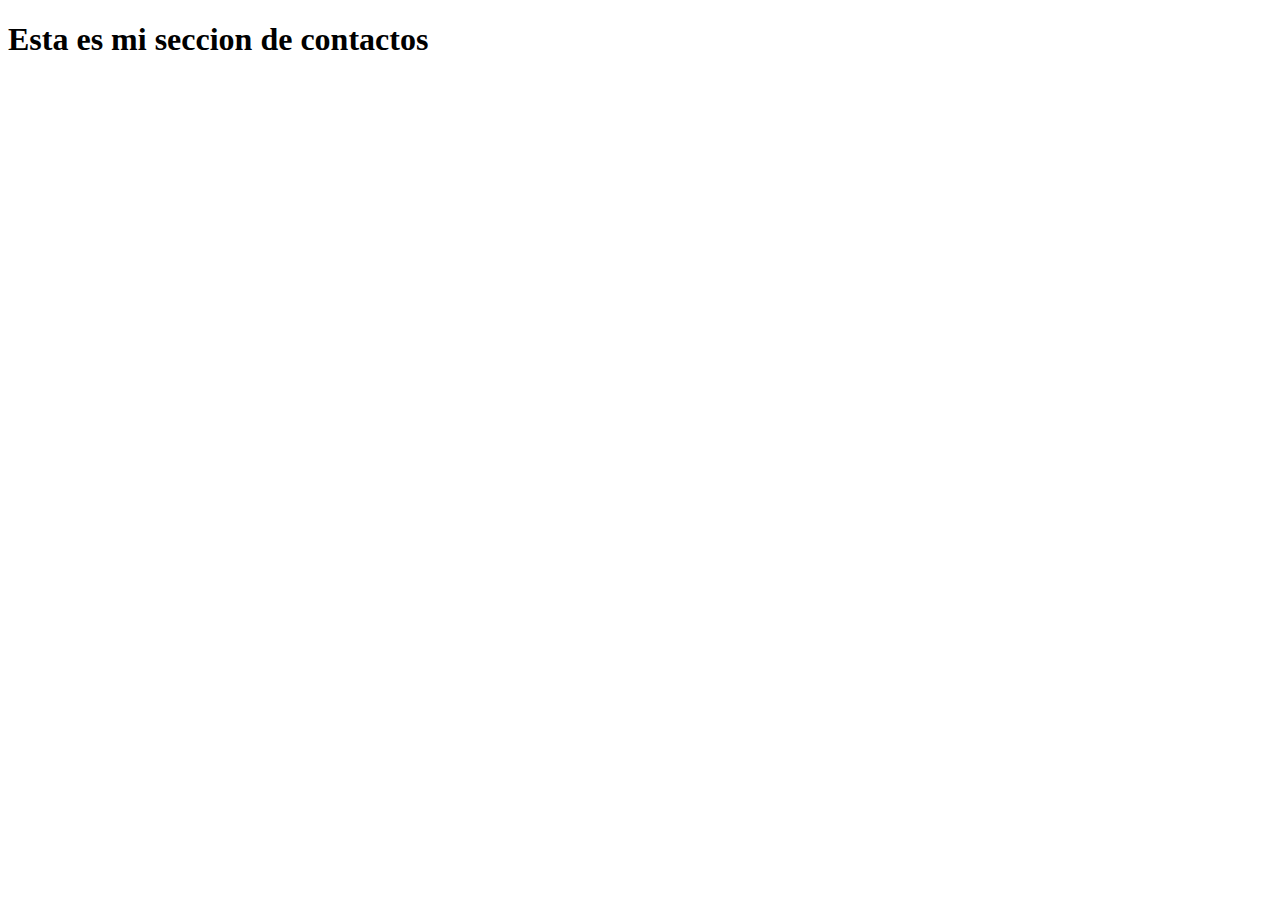
<file: contact.html>
<!DOCTYPE html>
<html lang="en">
    <head>
        <title>Contactos</title>
        <meta name="description" content="mi pagina de contactos">
        <meta name="viewport" content="width=device-width, initial-scale=1.0">
        <meta charset="UTF-8">
        <meta http-equiv="X-UA-Compatible" content="ie=edge">
        <meta name="author" content="Erika">
    </head>
    <body>
        <h1>Esta es mi seccion de contactos</h1>
    </body>

</html>
</file>
